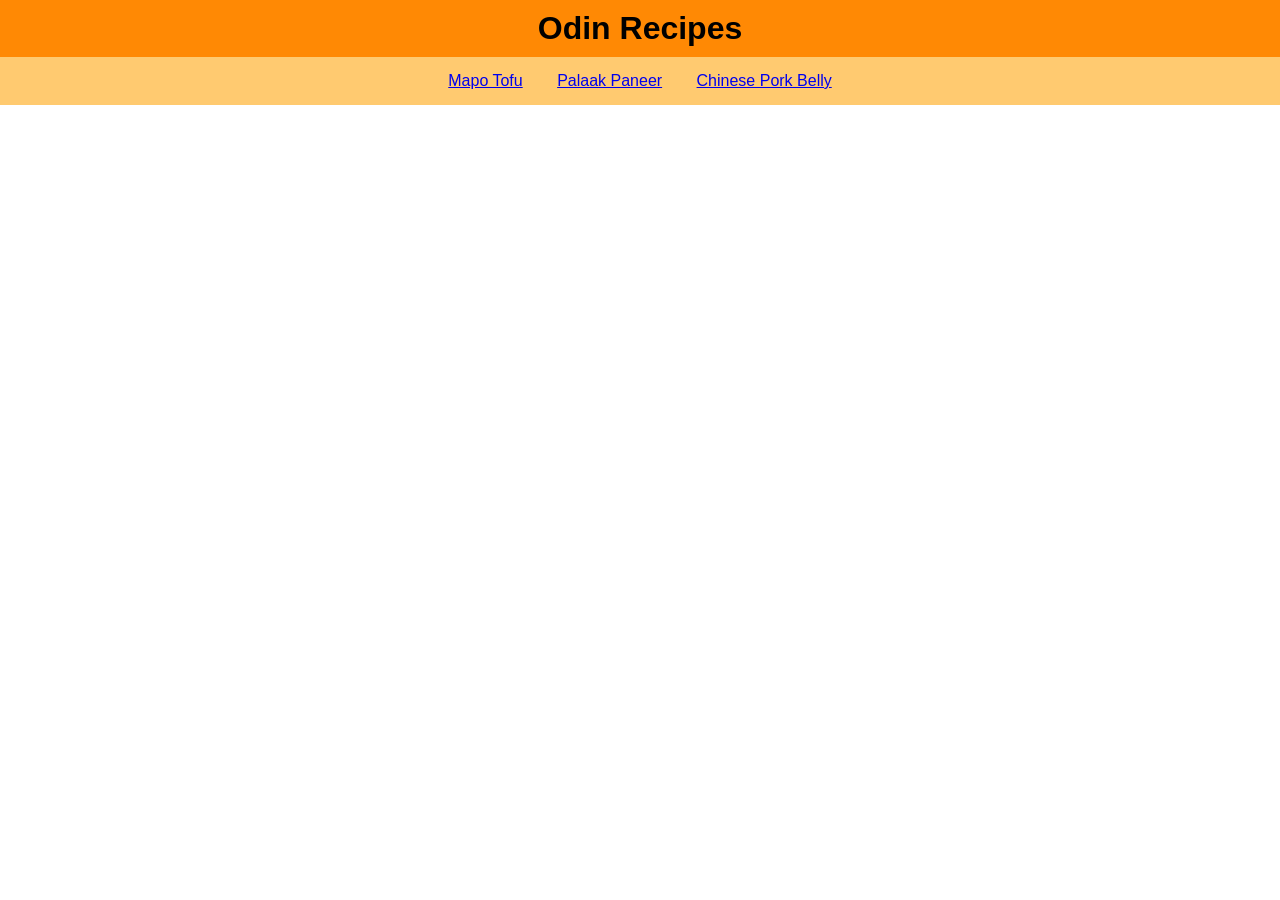
<file: index.html>
<!doctype html>
<html lang="en">
  <head>
    <meta charset="UTF-8" />
    <meta name="viewport" content="width=device-width, initial-scale=1.0" />
    <title>Home</title>
    <link href="./index.css" rel="stylesheet" />
  </head>
  <body>
    <h1>Odin Recipes</h1>

    <div class="nav-bar">
      <ul>
        <li>
          <a href="./recipes/mapo-tofu.html" target="_blank" rel="norefferer"
            >Mapo Tofu</a
          >
        </li>
        <li>
          <a
            href="./recipes/palaak-paneer.html"
            target="_blank"
            rel="norefferer"
            >Palaak Paneer</a
          >
        </li>
        <li>
          <a
            href="./recipes/chinese-pork-belly.html"
            target="_blank"
            rel="norefferer"
            >Chinese Pork Belly</a
          >
        </li>
      </ul>
    </div>
  </body>
</html>
</file>
<file: index.css>
* {
  margin: 0;
  padding: 0;
  box-sizing: border-box;
  font-family: arial, sans-serif;
}

h1 {
  background-color: #ff8904;
  text-align: center;
  padding: 10px 0;
}

.nav-bar {
  text-align: center;
  background-color: #ffca70;
  padding: 15px;
}

.nav-bar ul {
  list-style-type: none;
}

.nav-bar li {
  display: inline-block;
  margin: 0 15px;
}
</file>
